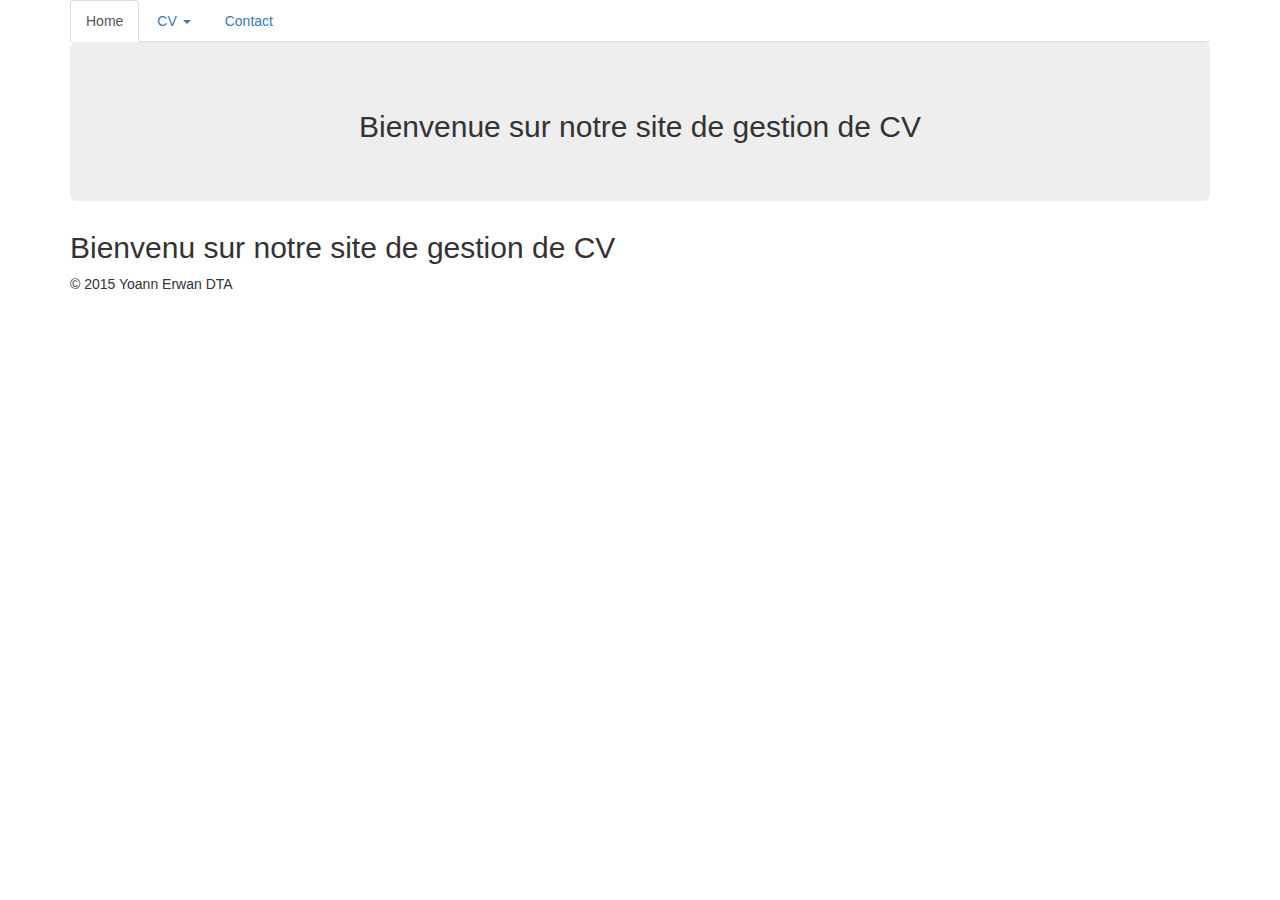
<file: HTML5Application/public_html/index.html>
<!DOCTYPE html>
<!--
Site pour se former à la gestion de projet sur GIT
-->
<html>
    <head>
        <title>CV Formation Git-GitHub</title>
        <meta name="description" content="CV Yoann RICHARD."/>
        <meta charset="UTF-8"/>
        <meta name="viewport" content="width=device-width, initial-scale=1.0"/>
        <!-- Latest compiled and minified CSS -->
        <link rel="stylesheet" href="https://maxcdn.bootstrapcdn.com/bootstrap/3.3.5/css/bootstrap.min.css">
        <!--jQuery (necessary for Bootstrap's JavaScript plugins)-->
        <script src="//code.jquery.com/jquery-1.11.3.min.js"></script>
        <!-- Latest compiled and minified JavaScript -->
        <script src="https://maxcdn.bootstrapcdn.com/bootstrap/3.3.5/js/bootstrap.min.js"></script>
    </head>
    <body>
        <div class="container">
            <header class="row-offcanvas row-offcanvas-right"> 
                <ul class="nav nav-tabs">
                    <li class="active" role="presentation"><a  href="index.html">Home</a></li>
                    <li role="presentation" class="dropdown">                    
                        <a class="dropdown-toggle" data-toggle="dropdown" href="#" role="button" aria-haspopup="true" aria-expanded="false">CV <span class="caret"></span></a>
                        <ul class="dropdown-menu">
                            <li><a href="views/cv_yoann.html">Concepteur et développeur d'application</a></li>                            
                        </ul>                    
                    </li>
                    <li><a href="views/contact.html">Contact</a></li> 
                </ul>      
                <div class="jumbotron">
                    <div class="containerv text-center">
                        <h2>Bienvenue sur notre site de gestion de CV</h2> 
                    </div>
                </div>
            </header>       

            <section class="row-offcanvas row-offcanvas-right">
                <article>
                    <h2>Bienvenu sur notre site de gestion de CV</h2>                
                </article>
            </section>

            <footer class="row-offcanvas row-offcanvas-right">
                <p>&copy; 2015 Yoann Erwan DTA<p>
            </footer>
        </div>
    </body>
</html>
</file>
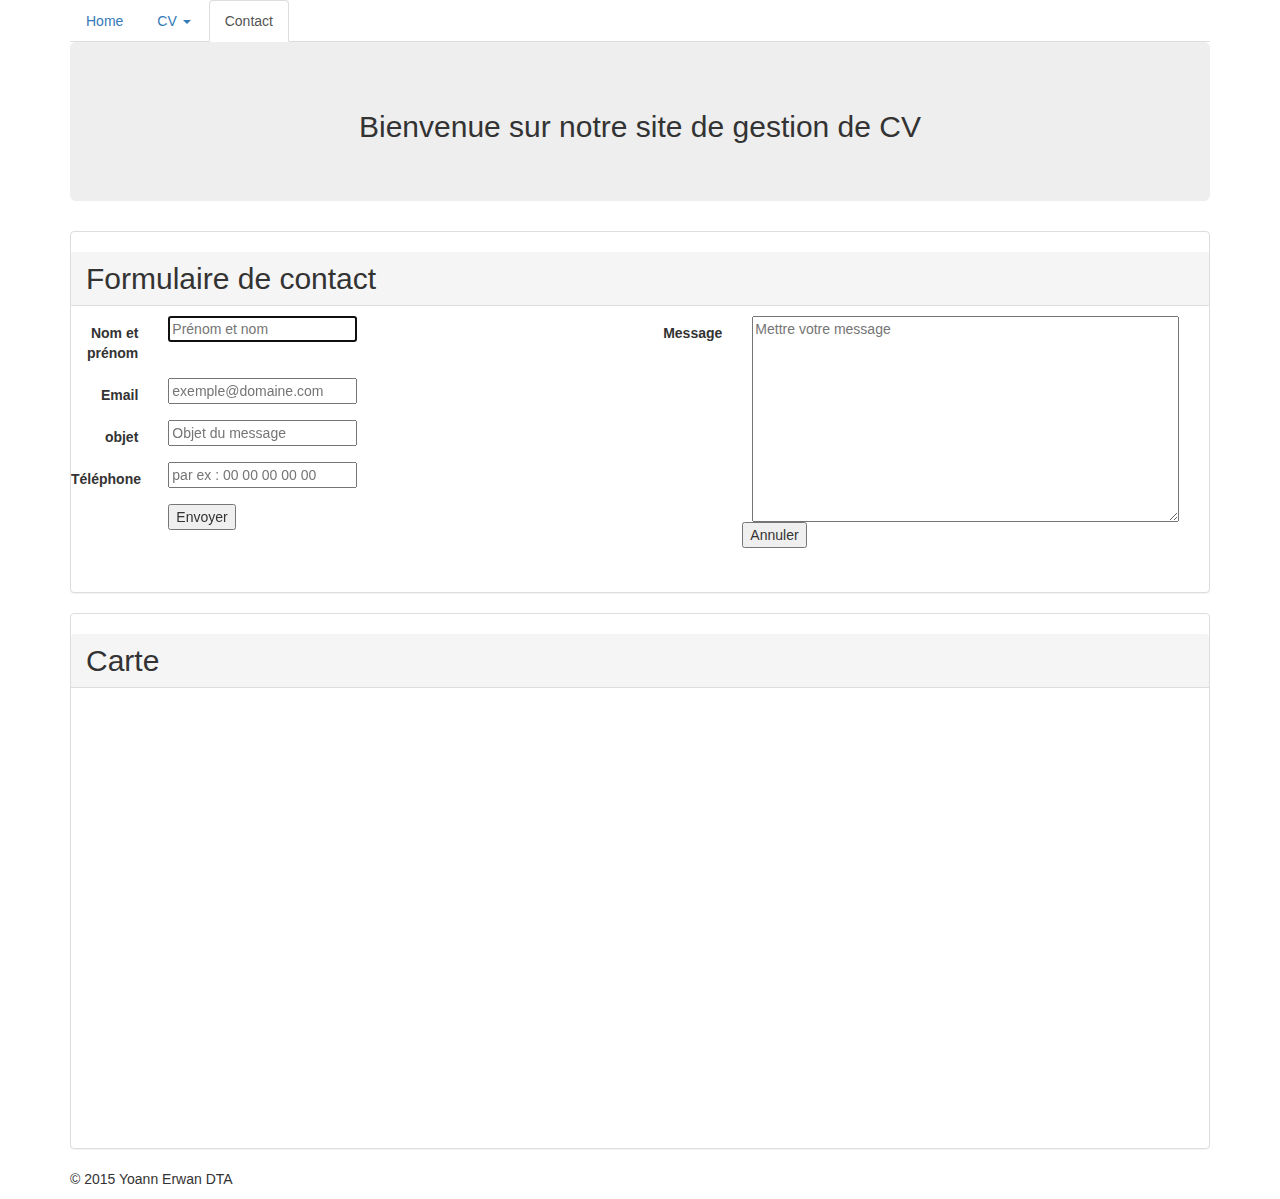
<file: HTML5Application/public_html/views/contact.html>
<html>
    <head>
        <title>CV Formation Git-GitHub</title>
        <meta name="description" content="CV Yoann RICHARD."/>
        <meta charset="UTF-8"/>
        <meta name="viewport" content="width=device-width, initial-scale=1.0"/>
        <!-- Latest compiled and minified CSS -->
        <link rel="stylesheet" href="https://maxcdn.bootstrapcdn.com/bootstrap/3.3.5/css/bootstrap.min.css">
        <!--jQuery (necessary for Bootstrap's JavaScript plugins)-->
        <script src="//code.jquery.com/jquery-1.11.3.min.js"></script>
        <!-- Latest compiled and minified JavaScript -->
        <script src="https://maxcdn.bootstrapcdn.com/bootstrap/3.3.5/js/bootstrap.min.js"></script>
    </head>
    <body>

        <div class="container">
            <ul class="nav nav-tabs">
                <li  role="presentation"><a  href="../index.html">Home</a></li>
                <li role="presentation" class="dropdown">                    
                    <a class="dropdown-toggle" data-toggle="dropdown" href="" role="button" aria-haspopup="true" aria-expanded="false">CV <span class="caret"></span></a>
                    <ul class="dropdown-menu">
                        <li><a href="../views/cv_yoann.html">Concepteur et développeur d'application</a></li>                              
                    </ul>                    
                </li>
                <li class="active"><a href="contact.html">Contact</a></li> 
            </ul>      
            <header>
                <div class="jumbotron">
                    <div class="container">
                        <div class="containerv text-center">
                            <h2>Bienvenue sur notre site de gestion de CV</h2> 
                        </div>
                    </div>
                </div>  
            </header>
            <section class="row-offcanvas row-offcanvas-right"> 
                <section class="panel panel-default ">
                    <h2 class="panel-heading">Formulaire de contact</h2>
                    <form class="form-horizontal" action="" method="post" >
                        <div class="row">
                            <div class="col-md-6">
                                <div class="form-group">
                                    <label class="col-sm-2 control-label" for=nom>Nom et prénom</label>
                                    <div class="col-sm-10">
                                        <input id=nom name=nom type=text placeholder="Prénom et nom" required autofocus>
                                    </div>
                                </div>
                                <div class="form-group">
                                    <label class="col-sm-2 control-label" for=email>Email</label>
                                    <div class="col-sm-10">
                                        <input id=email name=email type=email placeholder="exemple@domaine.com" required>
                                    </div>
                                </div>
                                <div class="form-group">
                                    <label class="col-sm-2 control-label" for=objet>objet</label>
                                    <div class="col-sm-10">
                                        <input id=objet name=objet type=text placeholder="Objet du message" required>
                                    </div>
                                </div>
                                <div class="form-group">
                                    <label class="col-sm-2 control-label" for=telephone>Téléphone</label>            
                                    <div class="col-sm-10">
                                        <input id=telephone name=telephone type=tel placeholder="par ex&nbsp;: 00 00 00 00 00" required>
                                    </div>
                                </div>

                                <div class="form-group">
                                    <div class="col-sm-offset-2 col-sm-10">
                                        <input  id="envoie_message" name=envoie_message type=submit value=Envoyer /> 
                                    </div>  
                                </div>

                            </div>

                            <div class="col-md-6">
                                <div class="form-group">
                                    <label class="col-sm-2 control-label" for=message>Message</label> 
                                    <div class="col-sm-10">
                                        <textarea id=message name=message rows="10" cols="50" placeholder="Mettre votre message" required></textarea>
                                    </div>
                                    <div class="form-group">
                                        <div class="col-sm-offset-2 col-sm-10">                                       
                                            <input id="annule_message" name=annule_message type=reset value=Annuler /> 
                                        </div>  
                                    </div>
                                </div>
                            </div>
                        </div>
                    </form>
                </section>
            </section>
            <section>
                <section class="row-offcanvas row-offcanvas-right"> 
                    <section class="panel panel-default ">
                        <h2 class="panel-heading">Carte</h2>
                        <div class="row">
                            <div class="col-md-12 text-center"> 
                                <iframe src="https://www.google.com/maps/embed?pb=!1m18!1m12!1m3!1d660.1923616918073!2d-2.551709000000034!3d48.55681000000001!2m3!1f0!2f0!3f0!3m2!1i1024!2i768!4f13.1!3m3!1m2!1s0x0%3A0x0!2zNDjCsDMzJzI0LjUiTiAywrAzMycwNi4yIlc!5e0!3m2!1sfr!2sfr!4v1434470042411" width="1000" height="450" frameborder="0" style="border:0"></iframe>
                            </div>
                        </div>
                    </section>
                </section>
            </section>
            <footer class="row-offcanvas row-offcanvas-right">
                <p>&copy; 2015 Yoann Erwan DTA<p>
            </footer>
        </div>          
    </body>
</html>
</file>
